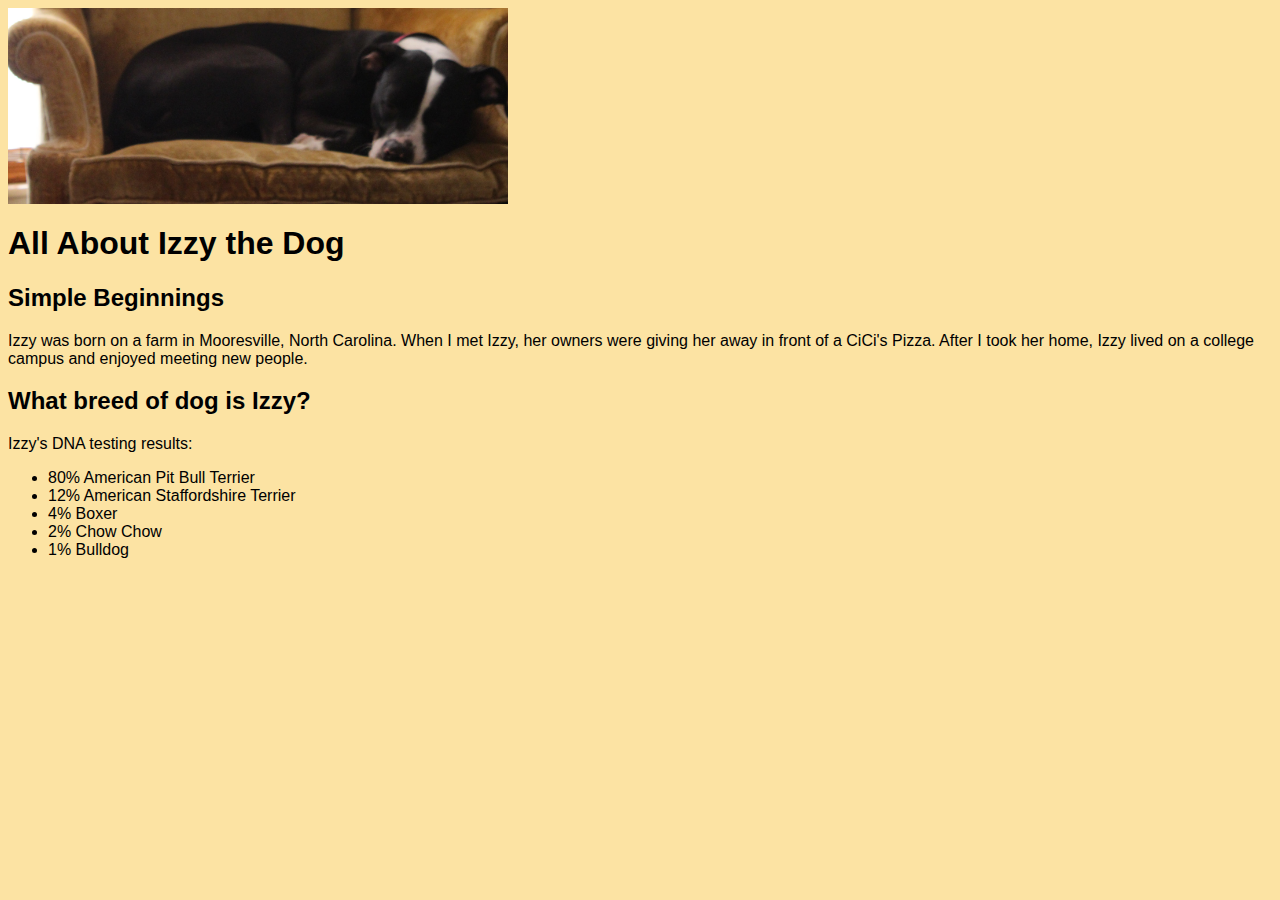
<file: index.html>
<!DOCTYPE html!>
<html lang="en-US">
<head>
  <link href="css/styles.css" rel="stylesheet" type="text/css">
  <title>Izzy's First Webpage</title>
</head>
<body>
  <img src="IMG_4049.JPG" alt="A photo of Izzy on a chair" width="500" height="auto">
  <h1>All About Izzy the Dog</h1>
  <h2>Simple Beginnings</h2>
  <p>Izzy was born on a farm in Mooresville, North Carolina. When I met Izzy, her owners were giving her away in front of a CiCi's Pizza. After I took her home, Izzy lived on a college campus and enjoyed meeting new people.</p>
  <h2>What breed of dog is Izzy?</h2>
  <p>Izzy's DNA testing results:</p>
  <ul>
    <li>80% American Pit Bull Terrier</li>
    <li>12% American Staffordshire Terrier</li>
    <li>4% Boxer</li>
    <li>2% Chow Chow</li>
    <li>1% Bulldog</li>
  </ul>
</body>
</html>
</file>
<file: css/styles.css>
h1 {
}

h2 {
}

p {

}

body {
  font-family: Arial, Helvetica, sans-serif;
  background-color:rgb(252, 227, 163);
}
</file>
